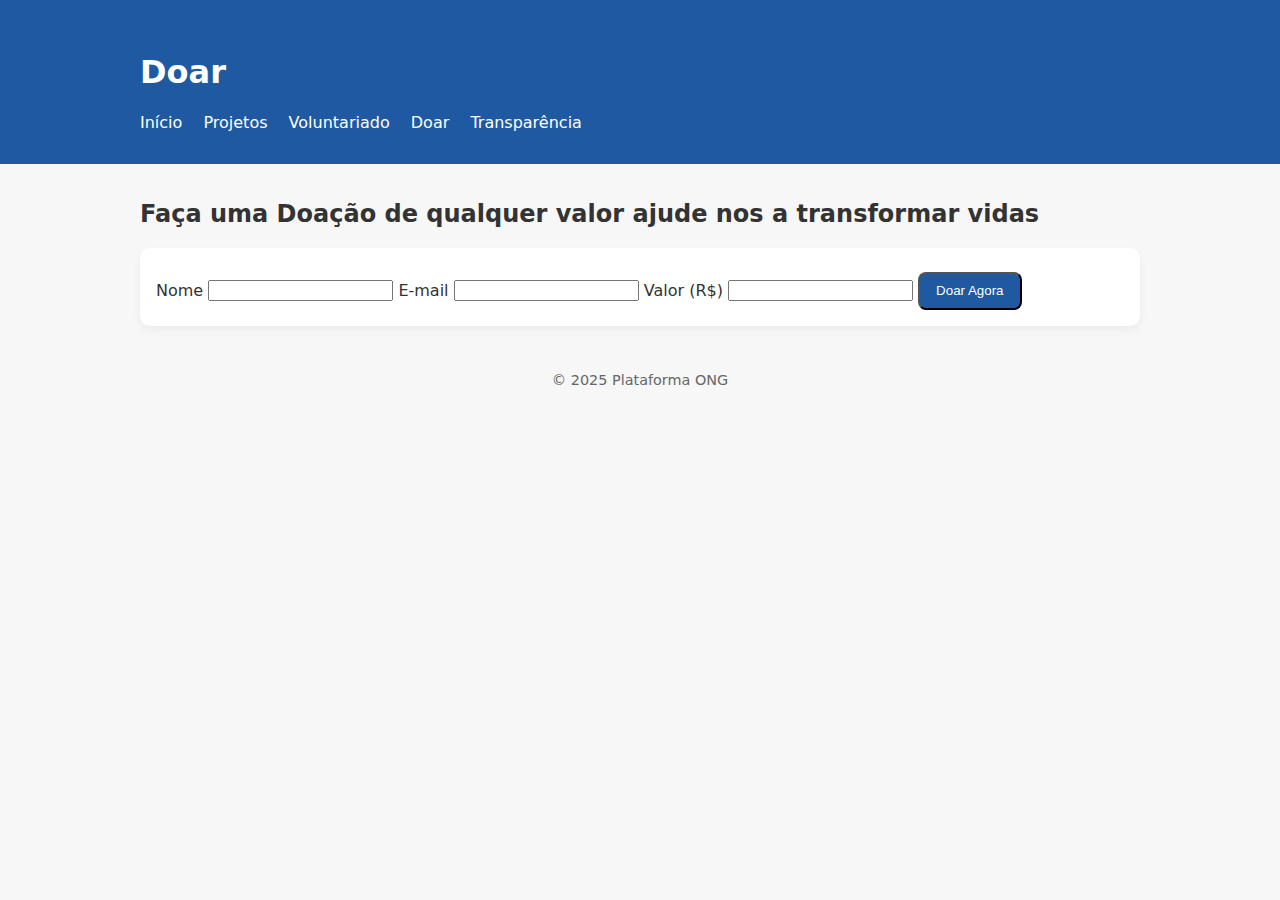
<file: doar.html>
<!doctype html>
<html lang="pt-BR">
<head>
  <meta charset="utf-8" />
  <meta name="viewport" content="width=device-width,initial-scale=1" />
  <title>Doar | Plataforma ONG</title>
  <link rel="stylesheet" href="style.css" />
</head>
<body>
  <header>
    <div class="container">
      <h1>Doar</h1>
      <nav>
        <a href="index.html">Início</a>
        <a href="projetos.html">Projetos</a>
        <a href="voluntariado.html">Voluntariado</a>
        <a href="doar.html">Doar</a>
        <a href="transparencia.html">Transparência</a>
      </nav>
    </div>
  </header>

  <main class="container">
    <h2>Faça uma Doação de qualquer valor ajude nos a transformar vidas</h2>
    <form class="card">
      <label>Nome</label>
      <input type="text" required />
      <label>E-mail</label>
      <input type="email" required />
      <label>Valor (R$)</label>
      <input type="number" min="1" required />
      <button class="btn">Doar Agora</button>
    </form>
  </main>

  <footer><p>© 2025 Plataforma ONG</p></footer>
</body>
</html>
</file>
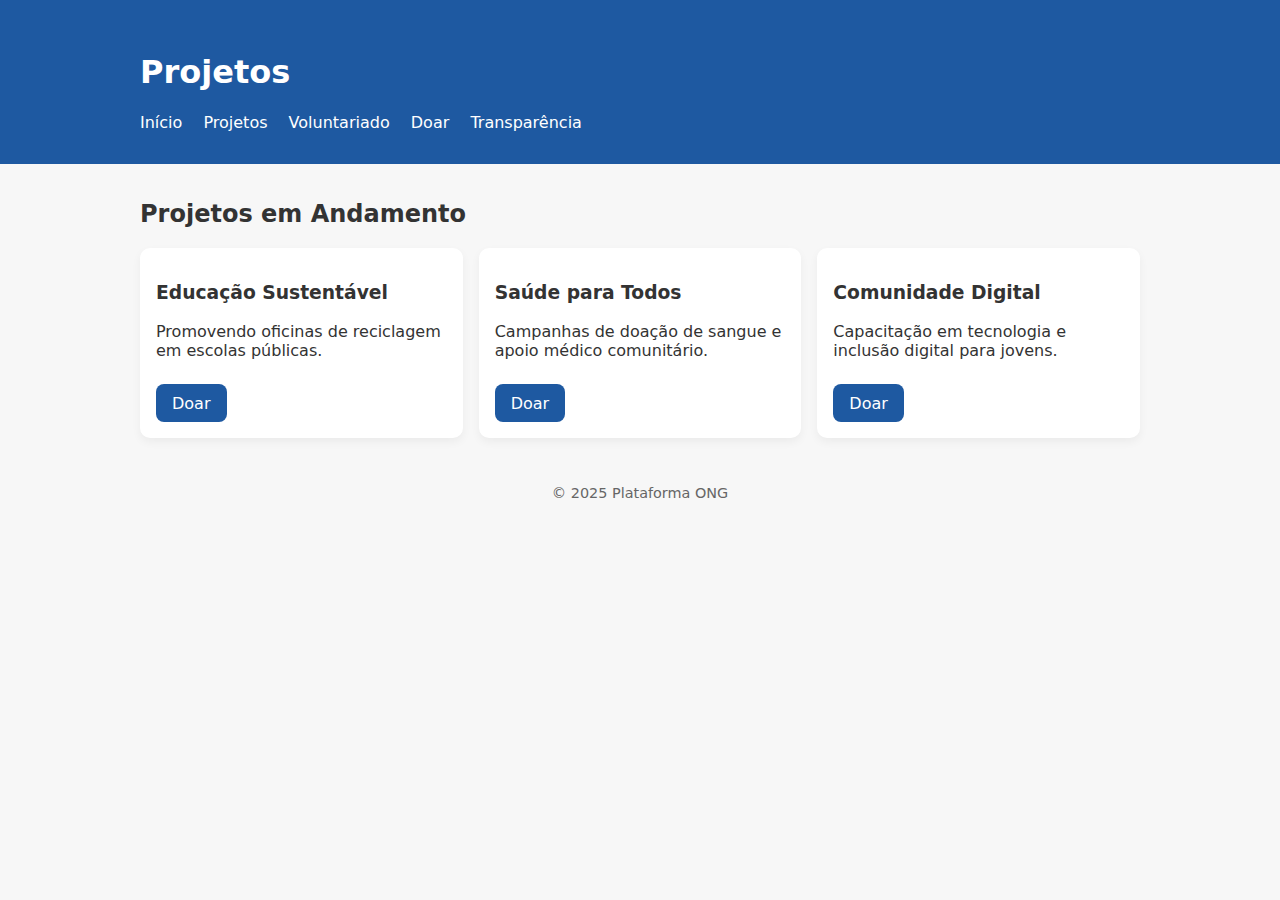
<file: projetos.html>
<!doctype html>
<html lang="pt-BR">
<head>
  <meta charset="utf-8" />
  <meta name="viewport" content="width=device-width,initial-scale=1" />
  <title>Projetos | Plataforma ONG</title>
  <link rel="stylesheet" href="style.css" />
</head>
<body>
  <header>
    <div class="container">
      <h1>Projetos</h1>
      <nav>
        <a href="index.html">Início</a>
        <a href="projetos.html">Projetos</a>
        <a href="voluntariado.html">Voluntariado</a>
        <a href="doar.html">Doar</a>
        <a href="transparencia.html">Transparência</a>
      </nav>
    </div>
  </header>

  <main class="container">
    <h2>Projetos em Andamento</h2>
    <div class="grid">
      <div class="card">
        <h3>Educação Sustentável</h3>
        <p>Promovendo oficinas de reciclagem em escolas públicas.</p>
        <a href="doar.html" class="btn">Doar</a>
      </div>
      <div class="card">
        <h3>Saúde para Todos</h3>
        <p>Campanhas de doação de sangue e apoio médico comunitário.</p>
        <a href="doar.html" class="btn">Doar</a>
      </div>
      <div class="card">
        <h3>Comunidade Digital</h3>
        <p>Capacitação em tecnologia e inclusão digital para jovens.</p>
        <a href="doar.html" class="btn">Doar</a>
      </div>
    </div>
  </main>

  <footer><p>© 2025 Plataforma ONG</p></footer>
</body>
</html>
</file>
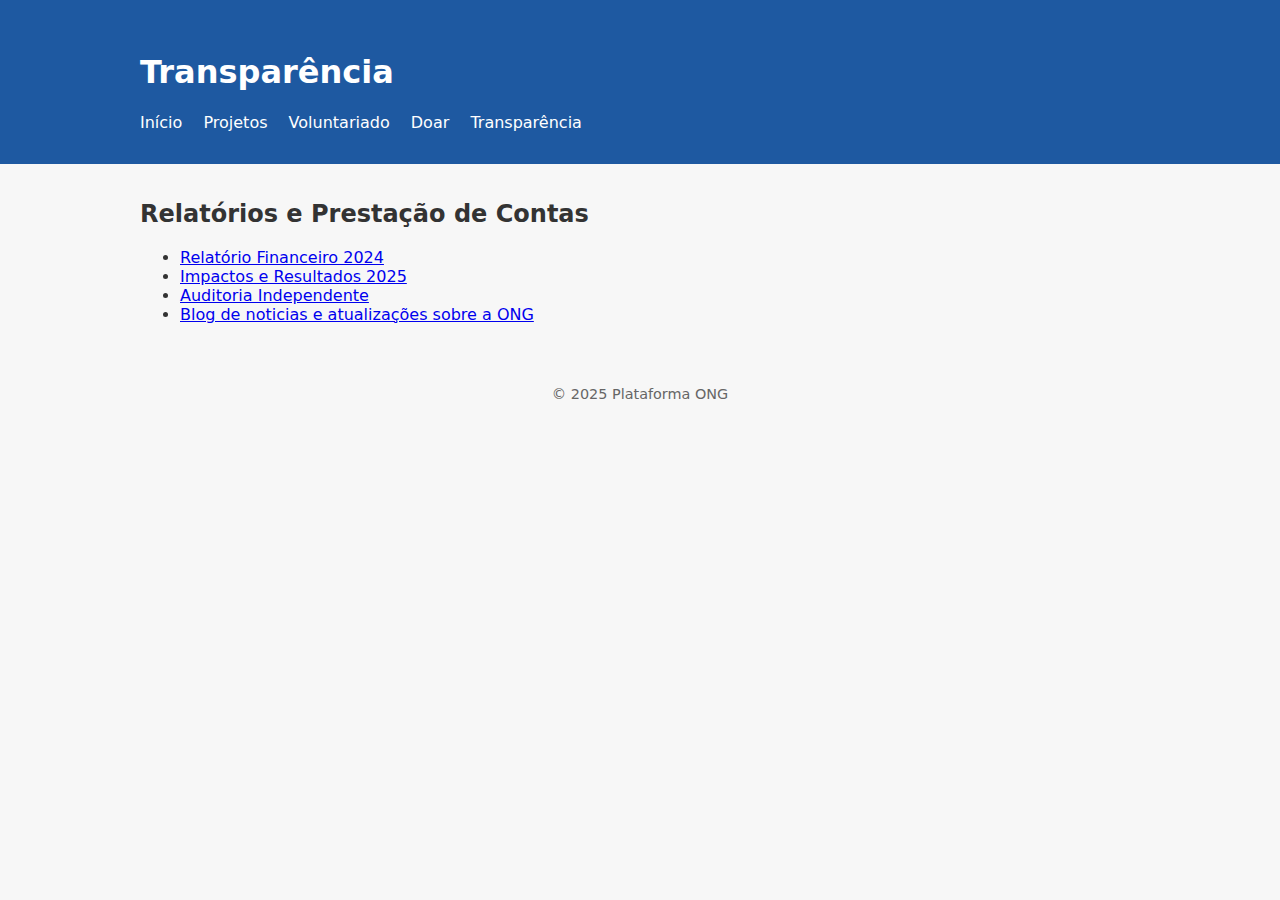
<file: transparencia.html>
<!doctype html>
<html lang="pt-BR">
<head>
  <meta charset="utf-8" />
  <meta name="viewport" content="width=device-width,initial-scale=1" />
  <title>Transparência | Plataforma ONG</title>
  <link rel="stylesheet" href="style.css" />
</head>
<body>
  <header>
    <div class="container">
      <h1>Transparência</h1>
      <nav>
        <a href="index.html">Início</a>
        <a href="projetos.html">Projetos</a>
        <a href="voluntariado.html">Voluntariado</a>
        <a href="doar.html">Doar</a>
        <a href="transparencia.html">Transparência</a>
      </nav>
    </div>
  </header>

  <main class="container">
    <h2>Relatórios e Prestação de Contas</h2>
    <ul>
      <li><a href="#">Relatório Financeiro 2024</a></li>
      <li><a href="#">Impactos e Resultados 2025</a></li>
      <li><a href="#">Auditoria Independente</a></li>
      <li><a href="#">Blog de noticias e atualizações sobre a ONG</a></li>
    </ul>
  </main>

  <footer><p>© 2025 Plataforma ONG</p></footer>
</body>
</html>
</file>
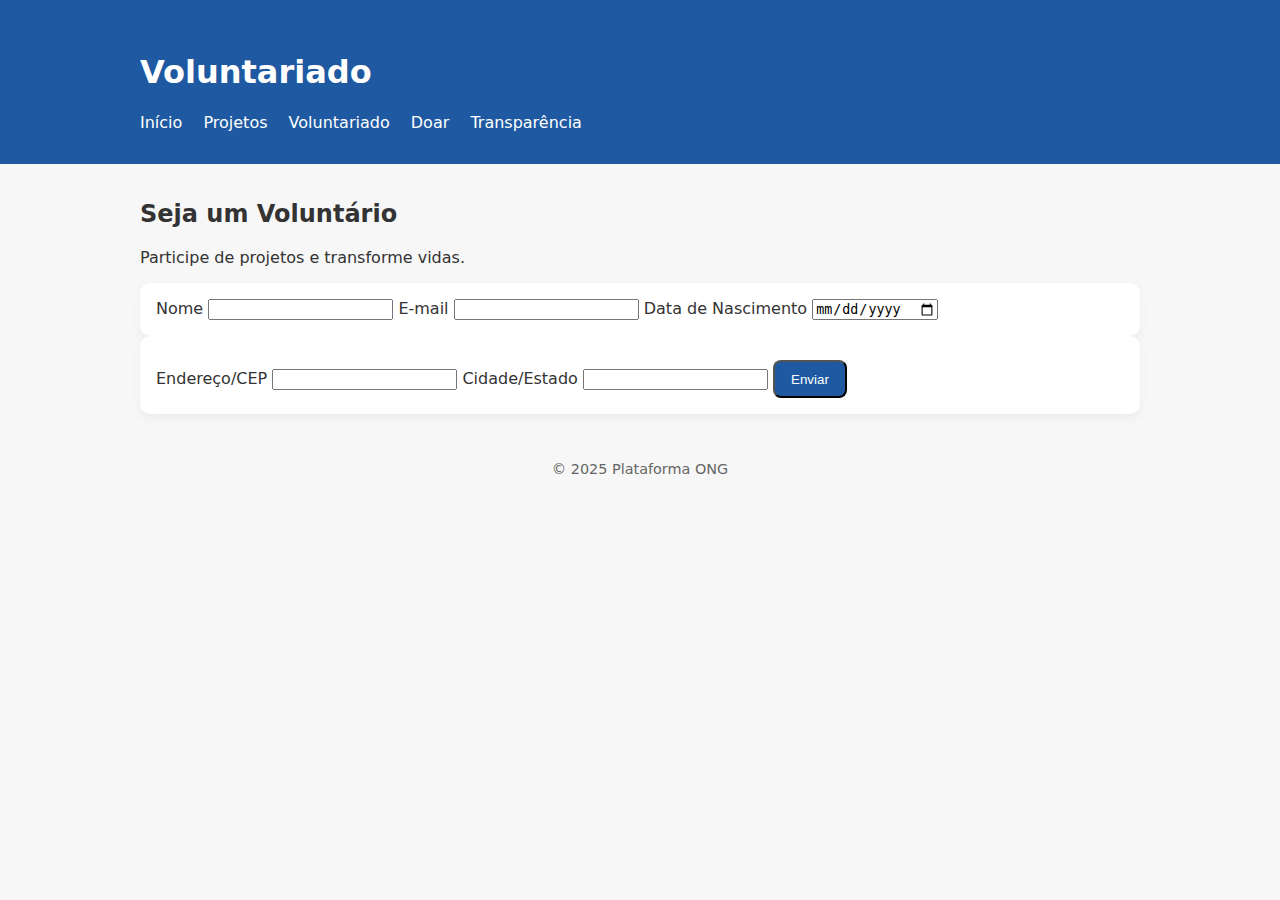
<file: voluntariado.html>
<!doctype html>
<html lang="pt-BR">
<head>
  <meta charset="utf-8" />
  <meta name="viewport" content="width=device-width,initial-scale=1" />
  <title>Voluntariado | Plataforma ONG</title>
  <link rel="stylesheet" href="style.css" />
</head>
<body>
  <header>
    <div class="container">
      <h1>Voluntariado</h1>
      <nav>
        <a href="index.html">Início</a>
        <a href="projetos.html">Projetos</a>
        <a href="voluntariado.html">Voluntariado</a>
        <a href="doar.html">Doar</a>
        <a href="transparencia.html">Transparência</a>
      </nav>
    </div>
  </header>

  <main class="container">
    <h2>Seja um Voluntário</h2>
    <p>Participe de projetos e transforme vidas.</p>

    <form class="card">
      <label>Nome</label>
      <input type="text" required />
      <label>E-mail</label>
      <input type="email" required />
      <label>Data de Nascimento</label>
      <input type="date" required />
      </form>
    <form class="card">  
      <label>Endereço/CEP</label>
      <input type="endereço" required />
      <label>Cidade/Estado</label>
      <input type="cidade" required />
      <button class="btn">Enviar</button>
    </form>
  </main>

  <footer><p>© 2025 Plataforma ONG</p></footer>
</body>
</html>
</file>
<file: style.css>
:root {
  --brand: #054696e5;
  --bg: #f7f7f7;
  --card: #ffffff;
}
body {
  font-family: system-ui, Arial, sans-serif;
  margin: 0;
  background: var(--bg);
  color: #333;
}
header {
  background: var(--brand);
  color: white;
  padding: 1rem;
}
.container {
  max-width: 1000px;
  margin: 0 auto;
  padding: 1rem;
}
nav a {
  color: white;
  margin-right: 1rem;
  text-decoration: none;
}
nav a:hover {
  text-decoration: underline;
}
.hero {
  padding: 2rem 0;
  text-align: center;
}
.grid {
  display: grid;
  grid-template-columns: repeat(auto-fit, minmax(250px, 1fr));
  gap: 1rem;
}
.card {
  background: var(--card);
  border-radius: 10px;
  padding: 1rem;
  box-shadow: 0 4px 10px rgba(0, 0, 0, 0.05);
}
.btn {
  background: var(--brand);
  color: white;
  padding: 0.6rem 1rem;
  border-radius: 8px;
  text-decoration: none;
  display: inline-block;
  margin-top: 0.5rem;
}
footer {
  text-align: center;
  font-size: 0.9rem;
  padding: 1rem;
  color: #666;
}
</file>
